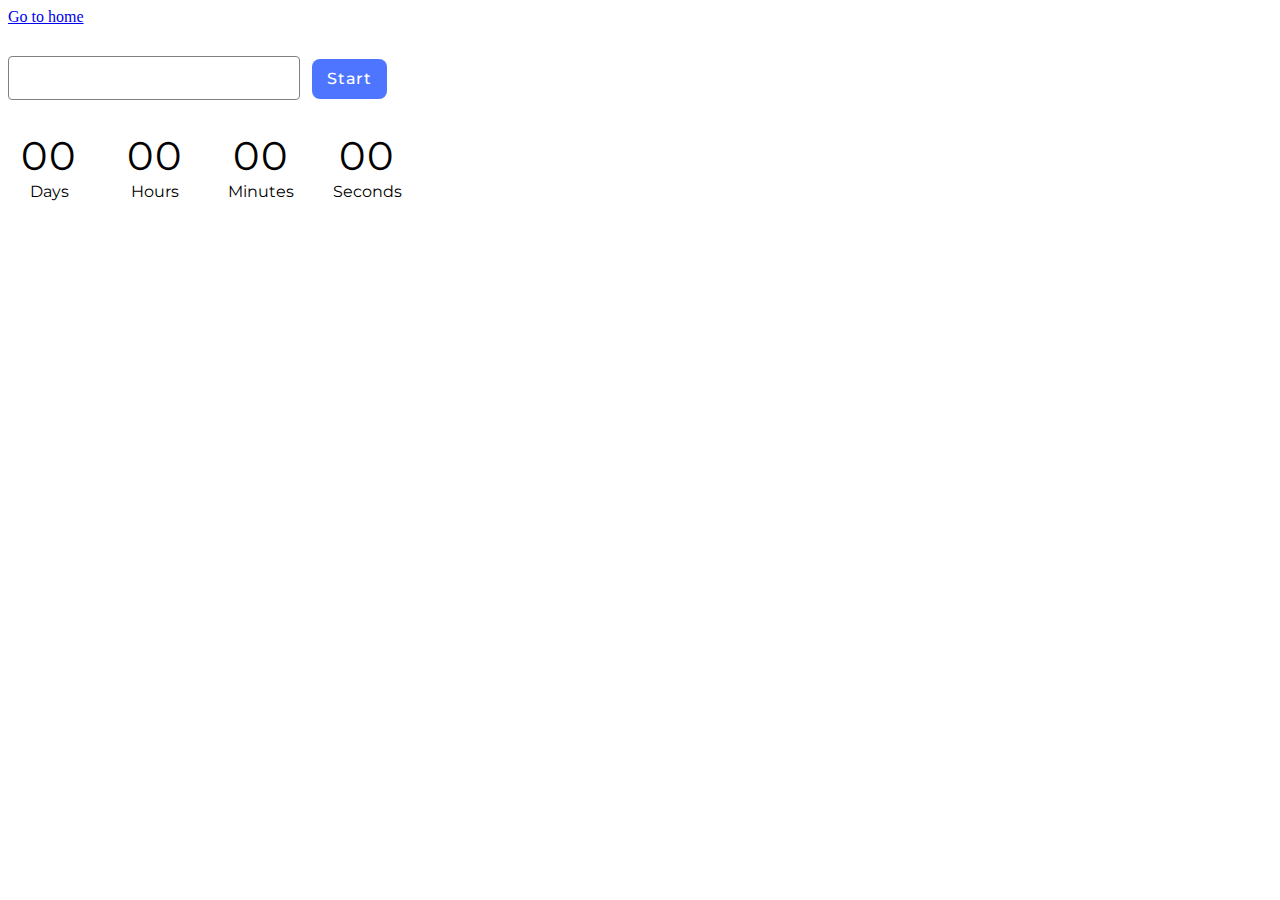
<file: src/1-timer.html>
<!DOCTYPE html>
<html lang="en">
  <head>
    <meta charset="UTF-8" />
    <meta http-equiv="X-UA-Compatible" content="IE=edge" />
    <meta name="viewport" content="width=device-width, initial-scale=1.0" />
    <link rel="stylesheet" href="./css/1-timer.css"/> 
    <title>Task 1</title>
    <link href="https://fonts.googleapis.com/css2?family=Montserrat&family=Raleway:wght@700&family=Roboto:wght@400;500;700&display=swap" rel="stylesheet">
  </head>
  <body>
    <a class="a" href="./index.html">Go to home</a>

    <input class="input" type="text" id="datetime-picker" />
    <button class="btn" type="button" data-start>Start</button>

    <div class="timer">
      <div class="field">
        <span class="value" data-days>00</span>
        <span class="label">Days</span>
      </div>
      <div class="field">
        <span class="value" data-hours>00</span>
        <span class="label">Hours</span>
      </div>
      <div class="field">
        <span class="value" data-minutes>00</span>
        <span class="label">Minutes</span>
      </div>
      <div class="field">
        <span class="value" data-seconds>00</span>
        <span class="label">Seconds</span>
      </div>
    </div>
    <script type="module" src="./js/1-timer.js"></script>
  </body>
</html>
</file>
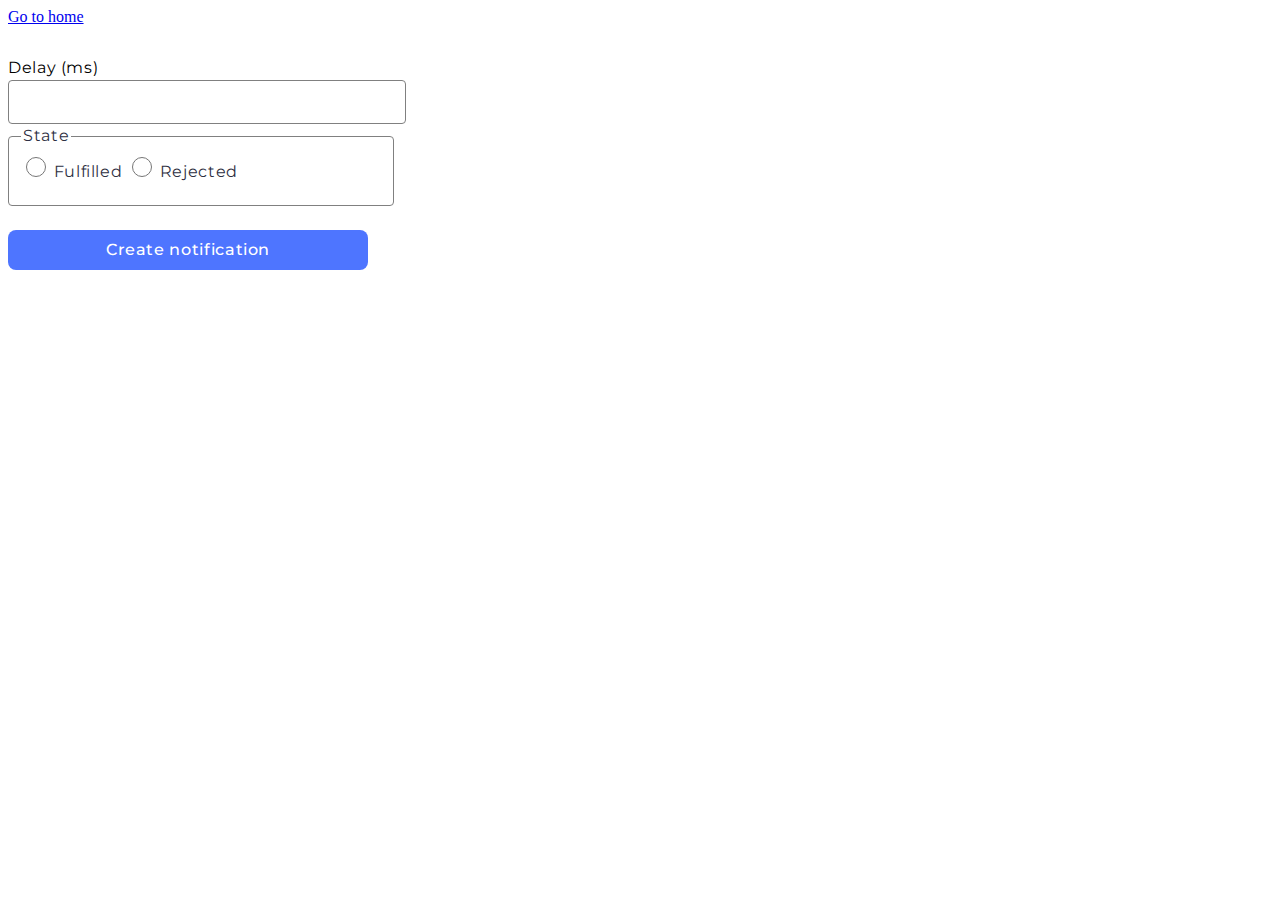
<file: src/2-snackbar.html>
<!DOCTYPE html>
<html lang="en">
  <head>
    <meta charset="UTF-8" />
    <meta http-equiv="X-UA-Compatible" content="IE=edge" />
    <meta name="viewport" content="width=device-width, initial-scale=1.0" />
    <link rel="stylesheet" href="./css/2-snackbar.css"/> 
    <title>Task 2</title>
    <link href="https://fonts.googleapis.com/css2?family=Montserrat&family=Raleway:wght@700&family=Roboto:wght@400;500;700&display=swap" rel="stylesheet">
  </head>
  <body>
    <a href="./index.html">Go to home</a>

    <form class="form">
      <label>
        Delay (ms)
        <input class="input" type="number" name="delay" required />
      </label>
    
      <fieldset class="fieldset">
        <legend>State</legend>
        <label>
          <input class="label-input" type="radio" name="state" value="fulfilled" required />
          Fulfilled
        </label>
        <label>
          <input class="label-input" type="radio" name="state" value="rejected" required />
          Rejected
        </label>
      </fieldset>
    
      <button class="btn" type="submit">Create notification</button>
    </form>
    <script type="module" src="./js/2-snackbar.js"></script>
  </body>
</html>
</file>
<file: src/css/1-timer.css>
.a { 
  display: block;
  margin-bottom: 30px;
}

.input { 
  width: 272px;
  height: 40px;
  border-radius: 4px;
  font-family: "Montserrat", sans-serif;
  font-size: 16px;
  font-weight: 400;
  line-height: 24px;
  letter-spacing: 0.04em;
  text-align: left;
  padding-left: 16px;
  border: 1px solid #808080;
  margin-right: 8px;
  margin-bottom: 32px;
}

.input:hover, 
.input:focus { 
  border: 1px solid #000000;
}

.input:active { 
  border: 1px solid #4E75FF;
}

.btn { 
  width: 75px;
  min-height: 40px;
  padding: 8px, 16px, 8px, 16px;
  border-radius: 8px;
  border: none;
  font-family: "Montserrat", sans-serif;
  font-size: 16px;
  font-weight: 500;
  line-height: 24px;
  letter-spacing: 0.04em;
  text-align: center;
  color: #FFFFFF;
  background-color: #4E75FF;
}

.btn:focus,
.btn:hover { 
  background-color: #6C8CFF;
}

.btn:disabled { 
  background-color: #CFCFCF;
  color: #989898;
}

.timer { 
  display: flex;
  column-gap: 24px;
}

.field { 
  display: flex;
  flex-wrap: wrap;
  max-width: 82px;
}

.value { 
  font-family: "Montserrat", sans-serif;
  font-size: 40px;
  font-weight: 400;
  line-height: 48px;
  letter-spacing: 0.04em;
  text-align: center;
  margin: 0 auto;
}

.label { 
  font-family: "Montserrat", sans-serif;
  font-size: 16px;
  font-weight: 400;
  line-height: 24px;
  letter-spacing: 0em;
  text-align: center;
  margin: 0 auto;
}
</file>
<file: src/css/2-snackbar.css>
.form { 
  margin-top: 30px;
  font-family: "Montserrat", sans-serif;
  font-size: 16px;
  font-weight: 400;
  line-height: 24px;
  letter-spacing: 0.04em;
  text-align: left;
}

.input { 
  display: block;
  width: 360px;
  height: 40px;
  border-radius: 4px;
  border: 1px solid #808080;
  color: #2E2F42;
  font-family: Montserrat;
  font-size: 16px;
  font-style: normal;
  font-weight: 400;
  line-height: 24px; /* 150% */
  letter-spacing: 0.64px;
  padding-left: 16px;
  padding-right: 20px;
}

.input:hover, 
.input:focus { 
  border-color: #000000;
}

.input:valid { 
  border-color: #4E75FF;
}

.fieldset { 
  width: 360px;
  height: 64px;
  color: #2E2F42;
  font-family: "Montserrat", sans-serif;
  font-size: 16px;
  font-style: normal;
  font-weight: 400;
  line-height: 24px; /* 150% */
  letter-spacing: 0.64px;
  border: 1px solid #808080;
  border-radius: 4px;
  margin: 0;
}

.fieldset:hover, 
.fieldset:focus { 
  border-color: #000000;
}

.label-input { 
  width: 20px;
  height: 20px;
  top: 6px;
  left: 6px;
  border-radius: 14px;
  border: 1px;
}

.btn {
  margin-top: 24px;
  width: 360px;
  height: 40px;
  padding-left: 100;
  padding: 8px, 99px;
  border-radius: 8px;
  border: none;
  font-family: "Montserrat", sans-serif;
  font-size: 16px;
  font-weight: 500;
  line-height: 24px;
  letter-spacing: 0.04em;
  text-align: center;
  background-color: #4E75FF;
  color: #FFFFFF;
}

.btn:hover, 
.btn:focus { 
  background-color: #6C8CFF;
}
</file>
